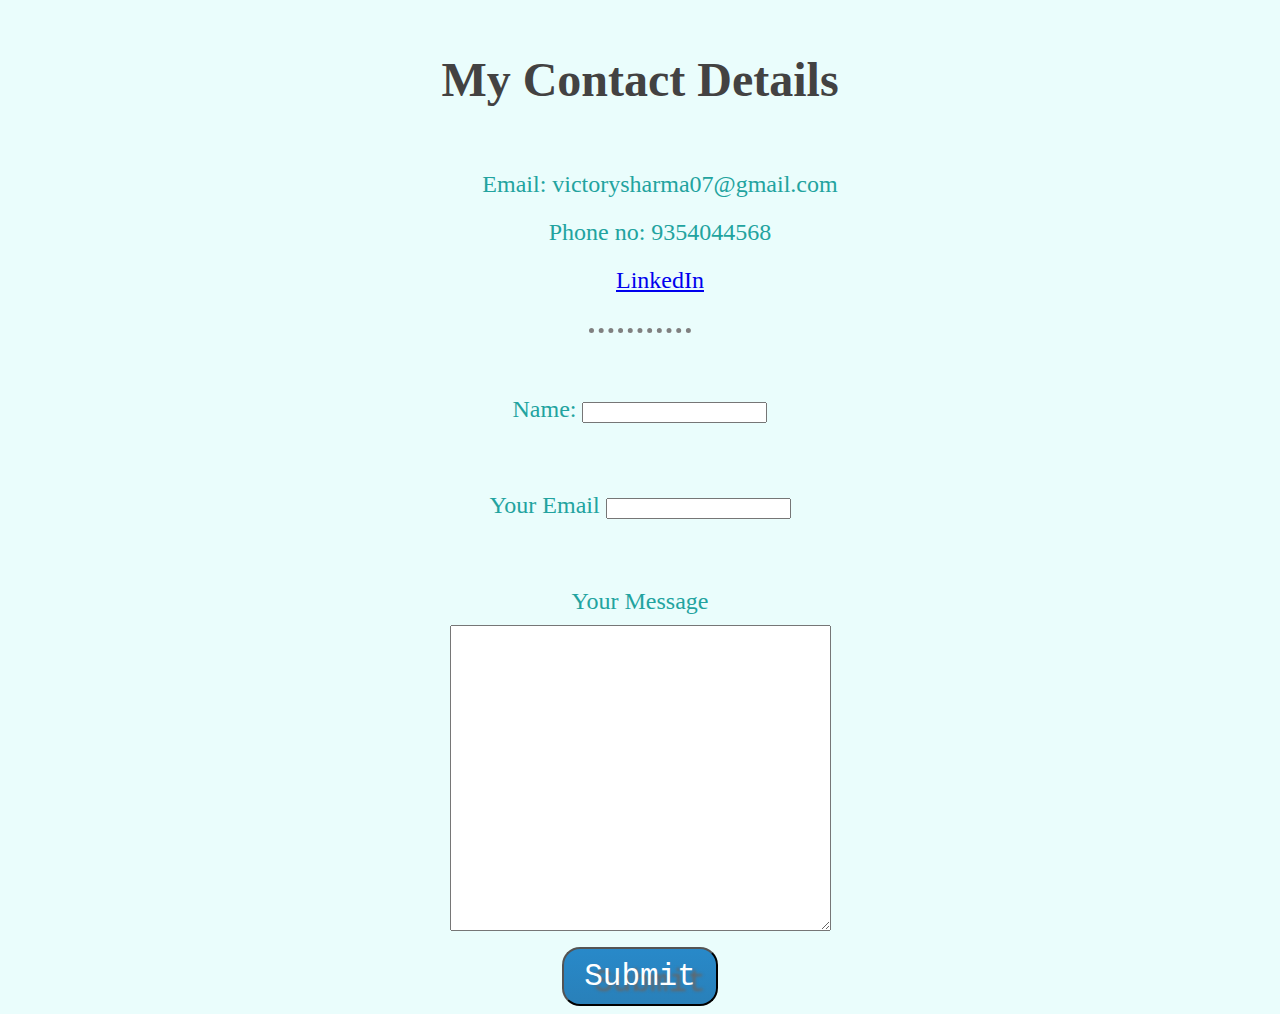
<file: contact.html>
<!DOCTYPE html>
<html lang="en" dir="ltr">

<head>
    <meta charset="utf-8">
    <title>My Contact Details</title>
    <style>
        body {
            background-color: #EAFDFC;
            text-align: center;
            font-size: x-large;
            line-height: 2;
            color: #22A39F;
        }

        hr {

            border-style: dotted none none;
            width: 8%;
            border-color: grey;
            border-width: 5px;

        }

        h1,
        h3 {
            color: #434242;
        }

        ul {
            list-style-type: none;
        }

        .form {
            padding-top: 40px;
        }

        .btn {
            background: #2889c9;
            background-image: -webkit-linear-gradient(top, #2889c9, #2980b9);
            background-image: -moz-linear-gradient(top, #2889c9, #2980b9);
            background-image: -ms-linear-gradient(top, #2889c9, #2980b9);
            background-image: -o-linear-gradient(top, #2889c9, #2980b9);
            background-image: linear-gradient(to bottom, #2889c9, #2980b9);
            -webkit-border-radius: 18;
            -moz-border-radius: 18;
            border-radius: 18px;
            text-shadow: 10px 6px 3px #666666;
            font-family: Courier New;
            color: #ffffff;
            font-size: 31px;
            padding: 10px 20px 10px 20px;
            text-decoration: none;
        }

        .btn:hover {
            background: #174a69;
            background-image: -webkit-linear-gradient(top, #174a69, #193f59);
            background-image: -moz-linear-gradient(top, #174a69, #193f59);
            background-image: -ms-linear-gradient(top, #174a69, #193f59);
            background-image: -o-linear-gradient(top, #174a69, #193f59);
            background-image: linear-gradient(to bottom, #174a69, #193f59);
            text-decoration: none;
        }
    </style>
</head>

<body>
    <h1>My Contact Details</h1>
    <ul>
        <li>Email: victorysharma07@gmail.com</li>
        <li>Phone no: 9354044568</li>
        <li><a href="https://www.linkedin.com/in/vikash-sharma-84542b225/">LinkedIn</a> </li>
    </ul>
    <hr>
    <form class="form " action="mailto:victorysharma07@gmail.com" method="post">
        <label class="" for="">Name: </label>
        <input type="text" name="Your name">
        <br><br>
        <label for="">Your Email</label>
        <input type="email  " name="your email"><br>
        <br>
        <label for=""> Your Message </label>
        <br>
        <textarea name="your Message" id="" cols="45" rows="20"></textarea>
        <br>
        <input class="btn" type="submit">
    </form>


</body>

</html>
</file>
